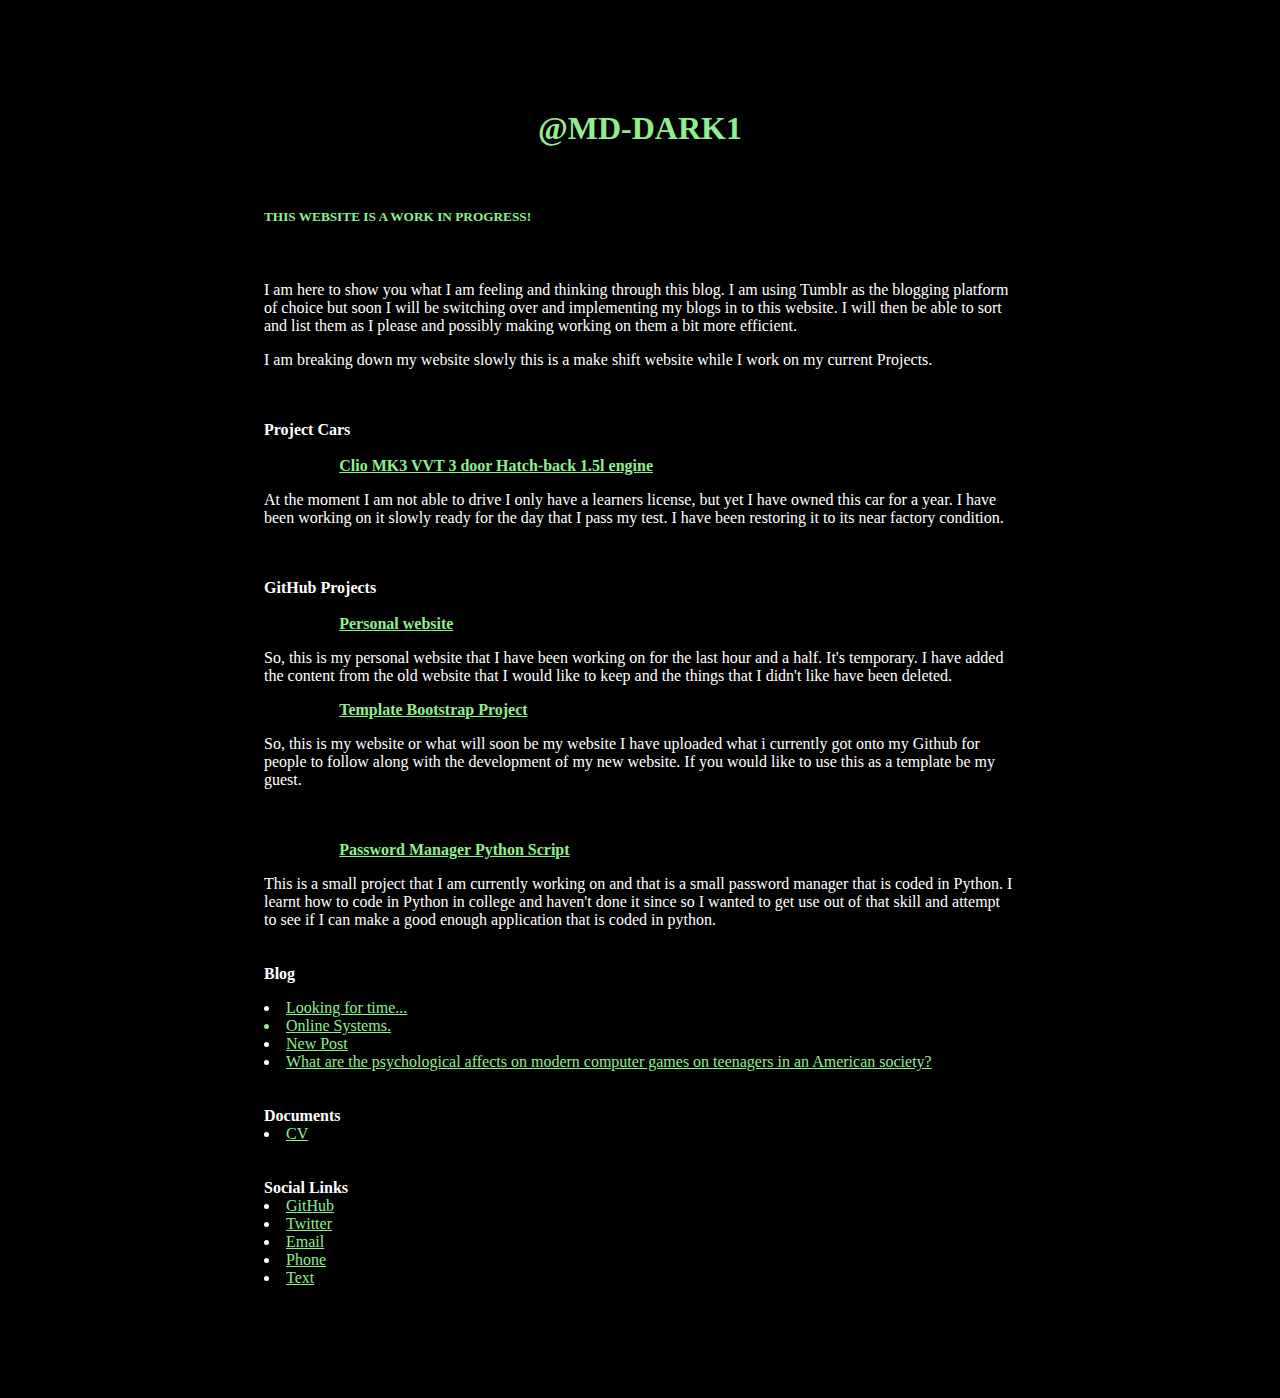
<file: Index.html>
<html>
  <head>
      <title> MD_DARK1 </title>
      <link rel="stylesheet" type="text/css" href="css/main.css">
      <link rel="icon" type="image/png" href="assets/favicon.png">
<link rel="apple-touch-icon" href="assets/touch-icon-iphone.png">
<link rel="apple-touch-icon" sizes="152x152" href="assets/touch-icon-ipad.png">
<link rel="apple-touch-icon" sizes="167x167" href="assets/touch-icon-ipad-retina.png">
<link rel="apple-touch-icon" sizes="180x180" href="assets/touch-icon-iphone-retina.png">
<link rel="icon" sizes="192x192" href="assets/android-icon.png">
<meta name="msapplication-square310x310logo" content="assets/microsoft-icon.png">
    </head>
    <body>
<h1 align="center"> @MD-DARK1 </h1>
<br>
<p><h5> THIS WEBSITE IS A WORK IN PROGRESS! </h5></p>
<br>
<p> I am here to show you what I am feeling and thinking through this blog. I am using Tumblr as the blogging platform of choice but soon I will be switching over and implementing my blogs in to this website. I will then be able to sort and list them as I please and possibly making working on them a bit more efficient.</p>
<p> I am breaking down my website slowly this is a make shift website while I work on my current Projects.</p>

<br><br><b>Project Cars</b><br><br>

<Projects>
<a href="https://photos.app.goo.gl/GX6EpXWPgwE4kgB6A"><b>Clio MK3 VVT 3 door Hatch-back  1.5l engine </b></a>
<p>At the moment I am not able to drive I only have a learners license, but yet I have owned this car for a year. I have been working on it slowly ready for the day that I pass my test. I have been restoring it to its near factory condition. </p>
</Projects>

<br><br><b>GitHub Projects</b><br><br>

<Projects>
<a href="https://github.com/MorganDark21798/MorganDark21798.github.io"><b>Personal website</b></a>
<p>So, this is my personal website that I have been working on for the last hour and a half. It's temporary. I have added the content from the old website that I would like to keep and the things that I didn't like have been deleted.</p>
</Projects>
<Projects>
<a href="https://github.com/MorganDark21798/Template-Project-BootStrap"><b>Template Bootstrap Project</b></a>
<p>So, this is my website or what will soon be my website I have uploaded what i currently got onto my Github for people to follow along with the development of my new website. If you would like to use this as a template be my guest.</p>
</Projects><br><br>
<Projects>
<a href="https://github.com/MorganDark21798/Pass-Manager-python-script"><b>Password Manager Python Script</b></a>
<p>This is a small project that I am currently working on and that is a small password manager that is coded in Python. I learnt how to code in Python in college and haven't done it since so I wanted to get use out of that skill and attempt to see if I can make a good enough application that is coded in python.
</Projects><br><br>

<br><b>Blog</b><br>
<li><a href="files/posts/LFT_001.pdf">Looking for time...</li></a>
<a href="files/posts/OS_001.pdf"><li>Online Systems.</li></a>
<li><a href="files/posts/NBP_001.pdf">New Post</li></a>
<li><a href="files/posts/WAPEV_001.pdf">What are the psychological affects on modern computer games on teenagers in an American society?</li></a>

<br><br><b>Documents</b><br>
<li><a href="files/cv/CV2019.pdf">CV</li></a>

<br><br><b>Social Links</b><br>
<li><a href="https://github.com/MorganDark21798">GitHub</li></a>
<li><a href="https://twitter.com/MD_DARK1">Twitter</li></a>
<li><a href="mailto:morgandark@protonmail.com">Email</li></a>
<li><a href="callto:+447985737467">Phone</li></a>
<li><a href="textto:+447985737467">Text</li></a>

      </body>
</html>
</file>
<file: css/main.css>
body {
 padding-left: 20%;
 padding-right: 20%;
 padding-top: 8%;
 padding-bottom: 8%;
 background-color: Black;
 color: white;
}
a {
  color: lightgreen;
}
h5 {
  color: lightgreen;
}
h1 {
  color: lightgreen;
}
Projects {
 padding-left: 10%;
}
button {
  background-color: #4CAF50; /* Green */
  border: none;
  color: white;
  padding: 15px 32px;
  text-align: center;
  text-decoration: none;
  display: inline-block;
  font-size: 16px;
}
</file>
